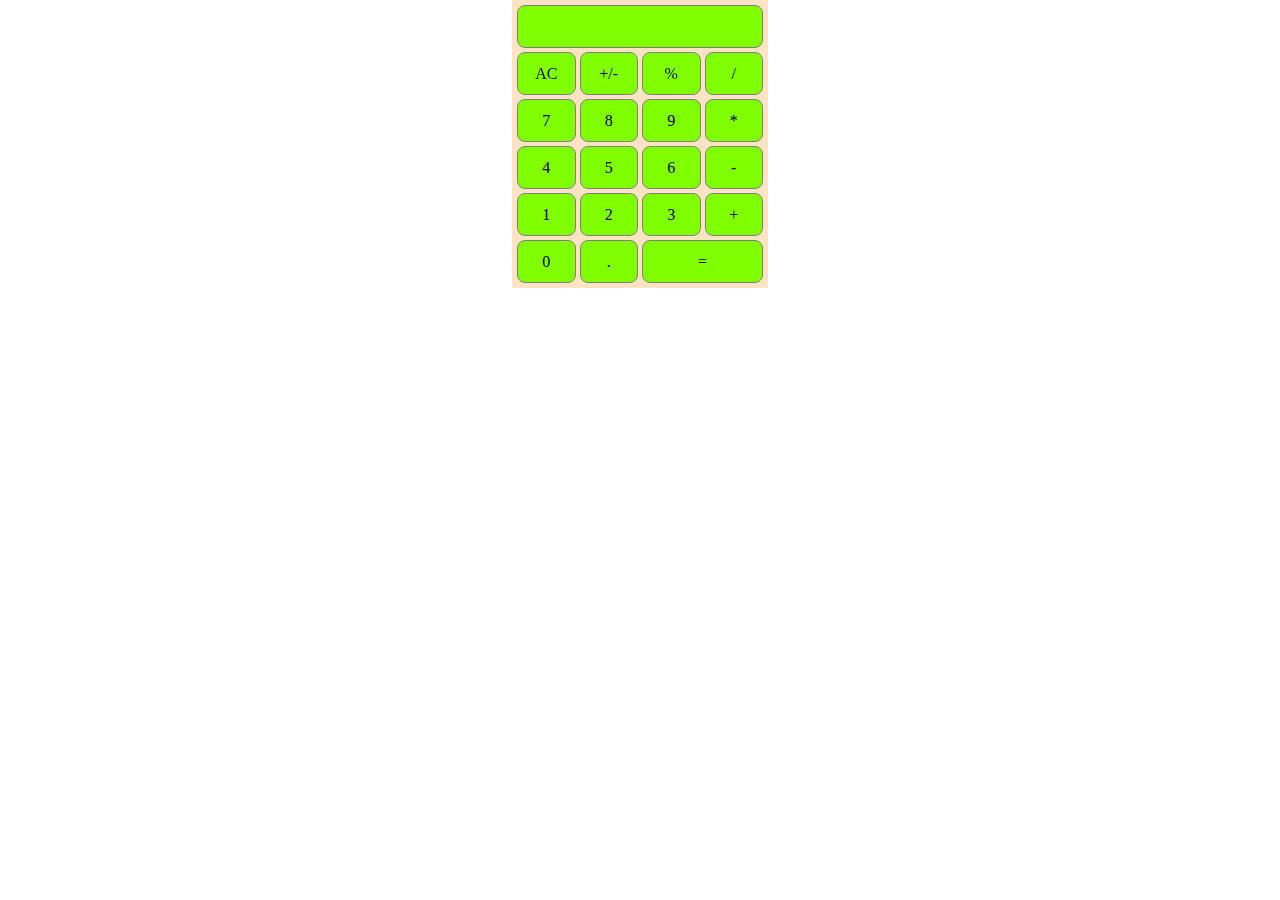
<file: Calculator/index.html>
<!DOCTYPE html>
<html lang="en">
<head>
    <meta charset="UTF-8">
    <meta http-equiv="X-UA-Compatible" content="IE=edge">
    <meta name="viewport" content="width=device-width, initial-scale=1.0">
    <title>Calculator</title>
    <link rel="stylesheet" href="./style.css">
</head>
<body>
    <div class="container">
        <div class="grid-item grid-item-display"></div>
        <div class="grid-item"></div>
        <div class="grid-item"></div>
        <div class="grid-item"></div>
        <div class="grid-item"></div>
        <div class="grid-item"></div>
        <div class="grid-item"></div>
        <div class="grid-item"></div>
        <div class="grid-item"></div>
        <div class="grid-item"></div>
        <div class="grid-item"></div>
        <div class="grid-item"></div>
        <div class="grid-item"></div>
        <div class="grid-item"></div>
        <div class="grid-item"></div>
        <div class="grid-item"></div>
        <div class="grid-item"></div>
        <div class="grid-item"></div>
        <div class="grid-item"></div>
        <div class="grid-item grid-item-equal"></div>
    </div>
    <script src="./script.js"></script>
</body>
</html>
</file>
<file: Calculator/style.css>
:root {
    font-size: 16px;
}
* {
    margin: 0px;
    padding: 0px;
    box-sizing: border-box;
}
body {

    position: relative;
}
.container {
    display: grid;
    grid-template-columns: auto auto auto auto;
    width: 400px;
    margin:auto;
    background-color: bisque;
    padding: 3px;
    width: 16rem;
    height: 18rem;
}
.grid-item {
    min-height: 2rem;
    min-width: 2rem;
    border: 1px gray solid;
    border-radius: 8px;
    background-color: chartreuse;
    margin: 2px;
    display: grid;
    text-align: center;
    align-items: center;
    justify-content: center;
}
.grid-item-display {
    grid-column-start: 1;
    grid-column-end: 5;
    display: grid;
    grid-template-columns: auto auto;
}
.grid-item-equal {
    grid-column-start: 3;
    grid-column-end: 5;
    -webkit-transform: perspective(1px) translateZ(0);
    transform: perspective(1px) translateZ(0);
    box-shadow: 0 0 1px rgba(0, 0, 0, 0);
    -webkit-transition-duration: 0.3s;
    transition-duration: 0.3s;
    -webkit-transition-property: box-shadow;
    transition-property: box-shadow;
}
.grid-item-equal:hover, .grid-item-equal:focus, .grid-item-equal:active {
    box-shadow: 0 0 8px rgba(0, 0, 0, 0.6);
}
.point, .operator, .number, #percent, #AC {
    transform: translateZ(0);
    box-shadow: 0 0 1px rgba(0, 0, 0, 0);
    backface-visibility: hidden;
    -moz-osx-font-smoothing: grayscale;
    transition-duration: 0.3s;
    transition-property: transform;
}
.point:hover, .operator:hover, .number:hover, #percent:hover, #AC:hover {
    transform: scale(1.1);
}
</file>
